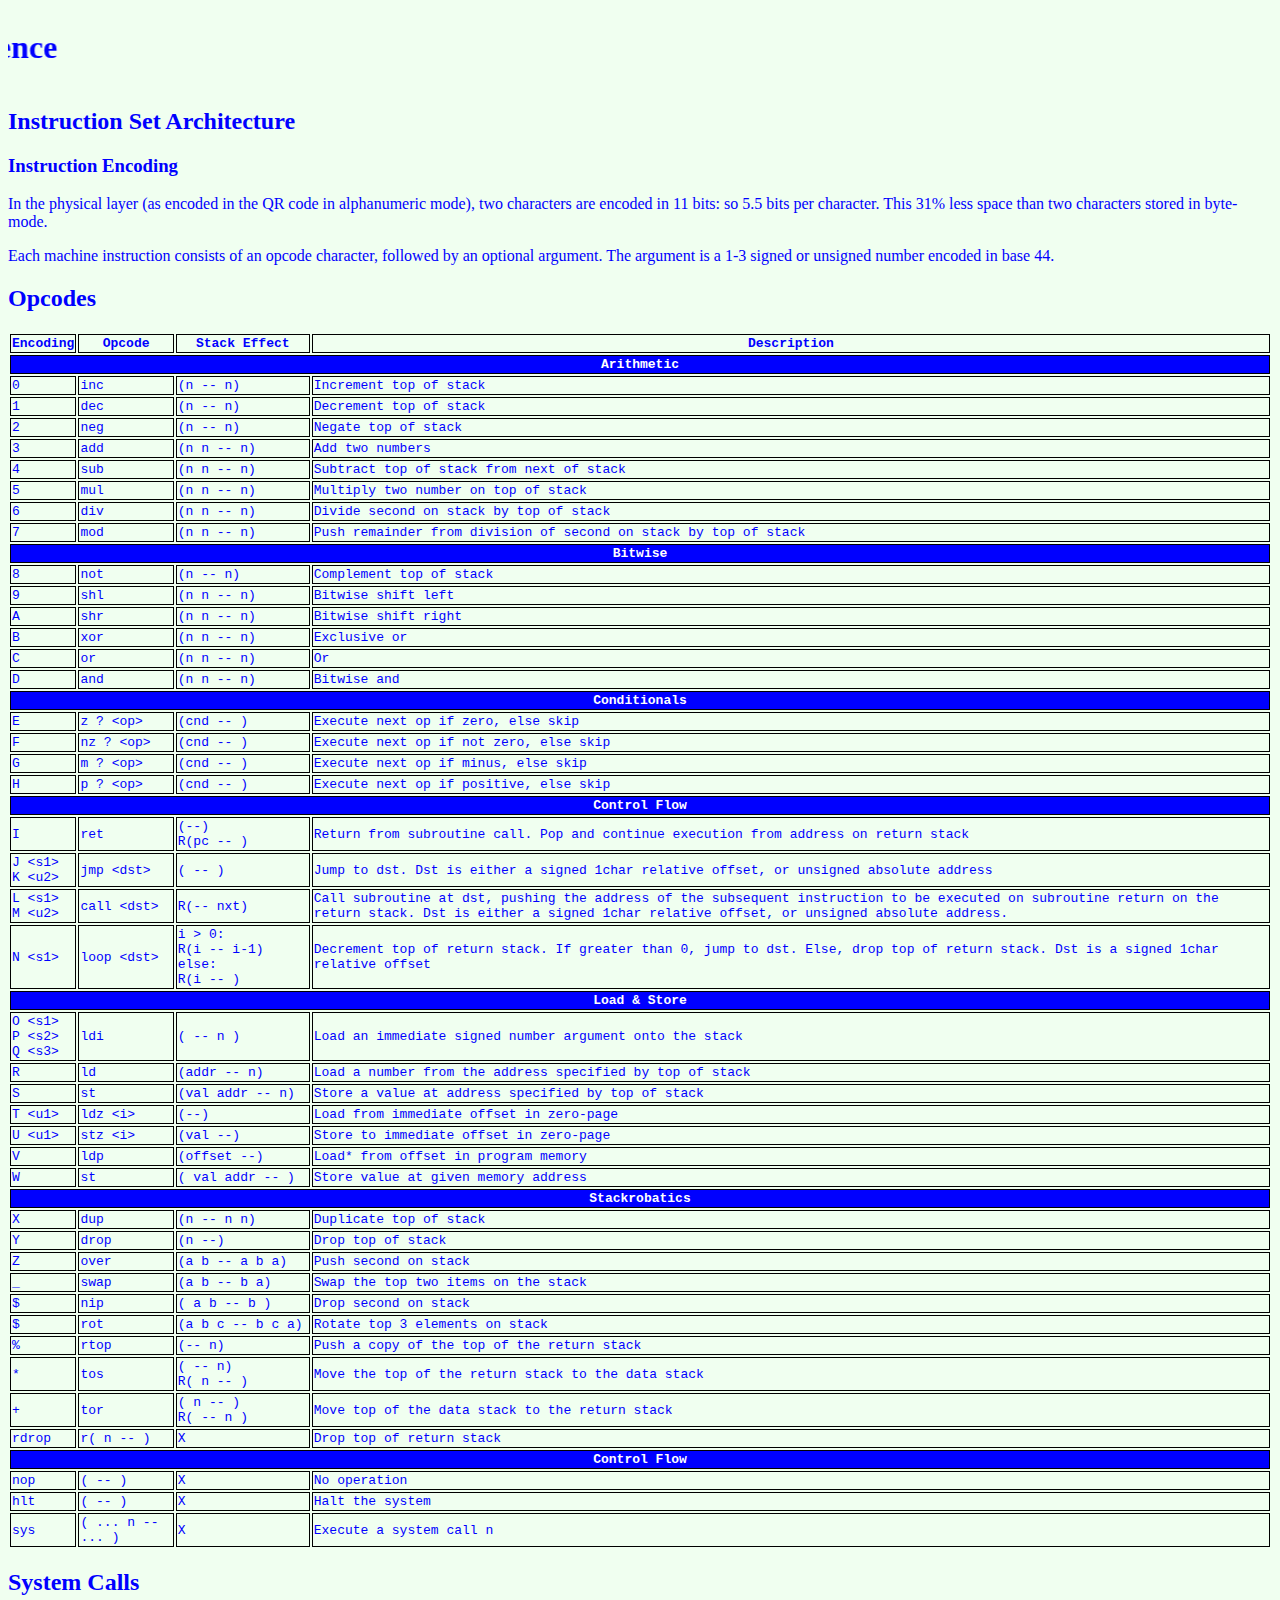
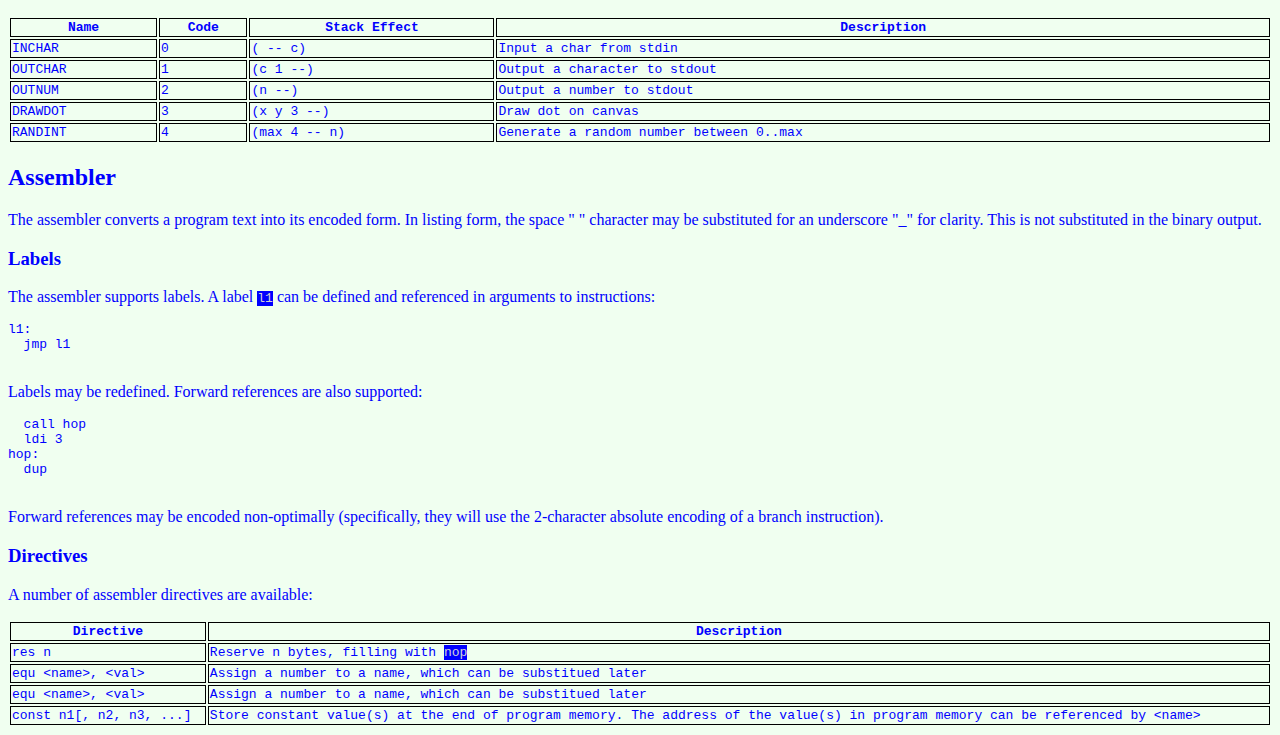
<file: docs.html>
<html>
    <head>
        <style>
            html {
                background-color: honeydew;
                color: blue
            }
            table {
                width: 100%;
            }
            td,th {
                border: 1px solid black;
                font-family: monospace;
            }
            code {
                color:lightgrey;
                background-color: blue;
            }
            .spannycell {
                background-color: blue;
                color: white;
                text-align: center;
                font-weight: bold;
            }

        </style>
    </head>
    <body>

        <marquee direction="right"><h1>QuaRchitecture Reference</h1></marquee>
        <h2>Instruction Set Architecture</h2>
        <h3>Instruction Encoding</h3>
        <p>
        In the physical layer (as encoded in the QR code in alphanumeric mode), two characters are encoded in 11 bits: so 5.5 bits per character. This 31% less space than two characters stored in byte-mode.
        </p>
        <p>
            Each machine instruction consists of an opcode character, followed by an optional argument. The argument is a 1-3 signed or unsigned number encoded in base 44. 
        </p>
        

        <h2>Opcodes</h2>
        <table>
            <tr>
                <th>Encoding</th>
                <th>Opcode</th>
                <th style="width: 130px">Stack Effect</th>
                <th>Description</th>
            </tr>
            <tr>
                <td colspan="4" class="spannycell">Arithmetic</td>
            </tr>
            <tr>
                <td>0</td>
                <td>inc</td>
                <td>(n -- n)</td>
                <td>Increment top of stack</td>
            </tr>
            <tr>
                <td>1</td>
                <td>dec</td>
                <td>(n -- n)</td>
                <td>Decrement top of stack</td>
            </tr>
            <tr>
                <td>2</td>
                <td>neg</td>
                <td>(n -- n)</td>
                <td>Negate top of stack</td>
            </tr>
            <tr>
                <td>3</td>
                <td>add</td>
                <td>(n n -- n)</td>
                <td>Add two numbers</td>
            </tr>
            <tr>
                <td>4</td>
                <td>sub</td>
                <td>(n n -- n)</td>
                <td>Subtract top of stack from next of stack</td>
            </tr>
            <tr>
                <td>5</td>
                <td>mul</td>
                <td>(n n -- n)</td>
                <td>Multiply two number on top of stack</td>
            </tr>
            <tr>
                <td>6</td>
                <td>div</td>
                <td>(n n -- n)</td>
                <td>Divide second on stack by top of stack</td>
            </tr>
            <tr>
                <td>7</td>
                <td>mod</td>
                <td>(n n -- n)</td>
                <td>Push remainder from division of second on stack by top of stack</td>
            </tr>
            <tr>
                <td colspan="4" class="spannycell">Bitwise</td>
            </tr>
            <tr>
                <td>8</td>
                <td>not</td>
                <td>(n -- n)</td>
                <td>Complement top of stack</td>
            </tr>
            <tr>
                <td>9</td>
                <td>shl</td>
                <td>(n n -- n)</td>
                <td>Bitwise shift left</td>
            </tr>
            <tr>
                <td>A</td>
                <td>shr</td>
                <td>(n n -- n)</td>
                <td>Bitwise shift right</td>
            </tr>
            <tr>
                <td>B</td>
                <td>xor</td>
                <td>(n n -- n)</td>
                <td>Exclusive or</td>
            </tr>
            <tr>
                <td>C</td>
                <td>or</td>
                <td>(n n -- n)</td>
                <td>Or</td>
            </tr>
            <tr>
                <td>D</td>
                <td>and</td>
                <td>(n n -- n)</td>
                <td>Bitwise and</td>
            </tr>
            <tr>
                <td colspan="4" class="spannycell">Conditionals</td>
            </tr>
            <tr>
                <td>E</td>
                <td>z ? &lt;op&gt;</td>
                <td>(cnd -- )</td>
                <td>Execute next op if zero, else skip</td>
            </tr>
            <tr>
                <td>F</td>
                <td>nz ? &lt;op&gt;</td>
                <td>(cnd -- )</td>
                <td>Execute next op if not zero, else skip</td>
            </tr>
            <tr>
                <td>G</td>
                <td>m ? &lt;op&gt;</td>
                <td>(cnd -- )</td>
                <td>Execute next op if minus, else skip</td>
            </tr>
            <tr>
                <td>H</td>
                <td>p ? &lt;op&gt;</td>
                <td>(cnd -- )</td>
                <td>Execute next op if positive, else skip</td>
            </tr>
            <tr>
                <td colspan="4" class="spannycell">Control Flow</td>
            </tr>
            <tr>
                <td>I</td>
                <td>ret</td>
                <td>(--)<br>R(pc -- )</td>
                <td>Return from subroutine call. Pop and continue execution from address on return stack</td>
            </tr>
            <tr>
                <td>J &lt;s1&gt;<br>K &lt;u2&gt;</td>
                <td>
                    jmp &lt;dst&gt;
                </td>
                <td>( -- )</td>

                <td>Jump to dst. Dst is either a signed 1char relative offset, or unsigned absolute address</td>
            </tr>
            <tr>
                <td>L &lt;s1&gt;<br>M &lt;u2&gt;</td>
                <td>
                    call &lt;dst&gt;
                </td>
                <td>R(-- nxt)</td>
                <td>Call subroutine at dst, pushing the address of the subsequent instruction to be executed on subroutine return on the return stack.
                    Dst is either a signed 1char relative offset, or unsigned absolute address.
                </td>
            </tr>
            <tr>
                <td>N &lt;s1&gt;</td>
                <td>
                    loop &lt;dst&gt;
                </td>
                <td>
                    i > 0:<br>
                    R(i -- i-1)<br>
                    else:<br>
                    R(i -- )
                </td>
                <td>Decrement top of return stack. If greater than 0, jump to dst. Else, drop top of return stack. Dst is a signed 1char relative offset</td>
            <tr>
                <td colspan="4" class="spannycell">Load & Store</td>
            </tr>
            <tr>
                <td>
                    O &lt;s1&gt;<br>
                    P &lt;s2&gt;<br>
                    Q &lt;s3&gt;<br>
                </td>
                <td>ldi</td>
                <td>( -- n )</td>
                <td>Load an immediate signed number argument onto the stack</td>
            </tr>
            <tr>
                <td>R</td>
                <td>ld</td>
                <td>(addr -- n)</td>
                <td>Load a number from the address specified by top of stack</td>
            </tr>
            <tr>
                <td>S</td>
                <td>st</td>
                <td>(val addr -- n)</td>
                <td>Store a value at address specified by top of stack</td>
            </tr>
            <tr>
                <td>T &lt;u1&gt;</td>
                <td>ldz &lt;i&gt;</td>
                <td>(--)</td>
                <td>Load from immediate offset in zero-page</td>
            </tr>
            <tr>
                <td>U &lt;u1&gt;</td>
                <td>stz &lt;i&gt;</td>
                <td>(val --)</td>
                <td>Store to immediate offset in zero-page</td>
            </tr>
            <tr>
                <td>V</td>
                <td>ldp</td>
                <td>(offset --)</td>
                <td>Load* from offset in program memory</td>
            </tr>
            <tr>
                <td>W</td>
                <td>st</td>
                <td>( val addr -- )</td>
                <td>Store value at given memory address</td>
            </tr>
            <tr>
                <td colspan="4" class="spannycell">Stackrobatics</td>
            </tr>
            <tr>
                <td>X</td>
                <td>dup</td>
                <td>(n -- n n)</td>
                <td>Duplicate top of stack</td>
            </tr>
            <tr>
                <td>Y</td>
                <td>drop</td>
                <td>(n --)</td>
                <td>Drop top of stack</td>
            </tr>
            <tr>
                <td>Z</td>
                <td>over</td>
                <td>(a b -- a b a)</td>
                <td>Push second on stack</td>
            </tr>
            <tr>
                <td>_</td>
                <td>swap</td>
                <td>(a b -- b a)</td>
                <td>Swap the top two items on the stack</td>
            </tr>
            <tr>
                <td>$</td>
                <td>nip</td>
                <td>( a b -- b )</td>
                <td>Drop second on stack</td>
            </tr>
            <tr>
                <td>$</td>
                <td>rot</td>
                <td>(a b c -- b c a)</td>
                <td>Rotate top 3 elements on stack</td>
            </tr>
            <tr>
                <td>%</td>
                <td>rtop</td>
                <td>(-- n)</td>
                <td>Push a copy of the top of the return stack</code></td>
            </tr>
            <tr>
                <td>*</td>
                <td>tos</td>
                <td>( -- n)<br>R( n -- )</td>
                <td>Move the top of the return stack to the data stack</td>
            </tr>
            <tr>
                <td>+</td>
                <td>tor</td>
                <td>( n -- )<br>R( -- n )</td>
                <td>Move top of the data stack to the return stack</td>
            </tr>


            <tr>
                <td>rdrop</td>
                <td>r( n -- )</td>
                <td>X</td>
                <td>Drop top of return stack</td>
            </tr>
            <tr>
                <td colspan="4" class="spannycell">Control Flow</td>
            </tr>
            <tr>
                <td>nop</td>
                <td>( -- )</td>
                <td>X</td>
                <td>No operation</td>
            </tr>
            <tr>
                <td>hlt</td>
                <td>( -- )</td>
                <td>X</td>
                <td>Halt the system</td>
            </tr>
            <tr>
                <td>sys</td>
                <td>( ... n -- ... )</td>
                <td>X</td>
                <td>Execute a system call n</td>
            </tr>
        </table>
        <h2>System Calls</h2>
        <table>
            <tr>
                <th>Name</th>
                <th>Code</th>
                <th>Stack Effect</th>
                <th>Description</th>
            </tr>
            <tr>
                <td>INCHAR</td>
                <td>0</td>
                <td>( -- c)</td>
                <td>Input a char from stdin</td>
            </tr>
            <tr>
                <td>OUTCHAR</td>
                <td>1</td>
                <td>(c 1 --)</td>
                <td>Output a character to stdout</td>
            </tr>
            <tr>
                <td>OUTNUM</td>
                <td>2</td>
                <td>(n --)</td>
                <td>Output a number to stdout</td>
            </tr>
            <tr>
                <td>DRAWDOT</td>
                <td>3</td>
                <td>(x y 3 --)</td>
                <td>Draw dot on canvas</td>
            </tr>
            <tr>
                <td>RANDINT</td>
                <td>4</td>
                <td>(max 4 -- n)</td>
                <td>Generate a random number between 0..max</td>
            </tr>
        </table>
        <h2>Assembler</h2>
        <p>
        The assembler converts a program text into its encoded form. In listing form, the space " " character may be substituted for an underscore "_" for clarity. This is not substituted in the binary output.
        </p>
        <h3>Labels</h3>
        <p>
        The assembler supports labels. A label <code>l1</code> can be defined and referenced in arguments to instructions:
    </p>
        <pre>
l1:
  jmp l1
        </pre>
        <p>Labels may be redefined. Forward references are also supported:</p>
        <pre>
  call hop
  ldi 3
hop:
  dup
        </pre>
        <p>
        Forward references may be encoded non-optimally (specifically, they will use the 2-character absolute encoding of a branch instruction).
    </p>
        <h3>Directives</h3>
        <p>A number of assembler directives are available:</p>
        <table>
            <tr>
                <th>Directive</th>
                <th>Description</th>
            </tr>
            <tr>
                <td>res n</td>
                <td>Reserve n bytes, filling with <code>nop</code></td>
            </tr>
            <tr>
                <td>equ &lt;name&gt;, &lt;val&gt;</td>
                <td>Assign a number to a name, which can be substitued later</td>
            </tr>
            <tr>
                <td>equ &lt;name&gt;, &lt;val&gt;</td>
                <td>Assign a number to a name, which can be substitued later</td>
            </tr>
            <tr>
                <td>const n1[, n2, n3, ...]</td>
                <td>Store constant value(s) at the end of program memory. The address of the value(s) in program memory can be referenced by &lt;name&gt;</td>
            </tr>
        </table>
        

    </body>
</html>
</file>
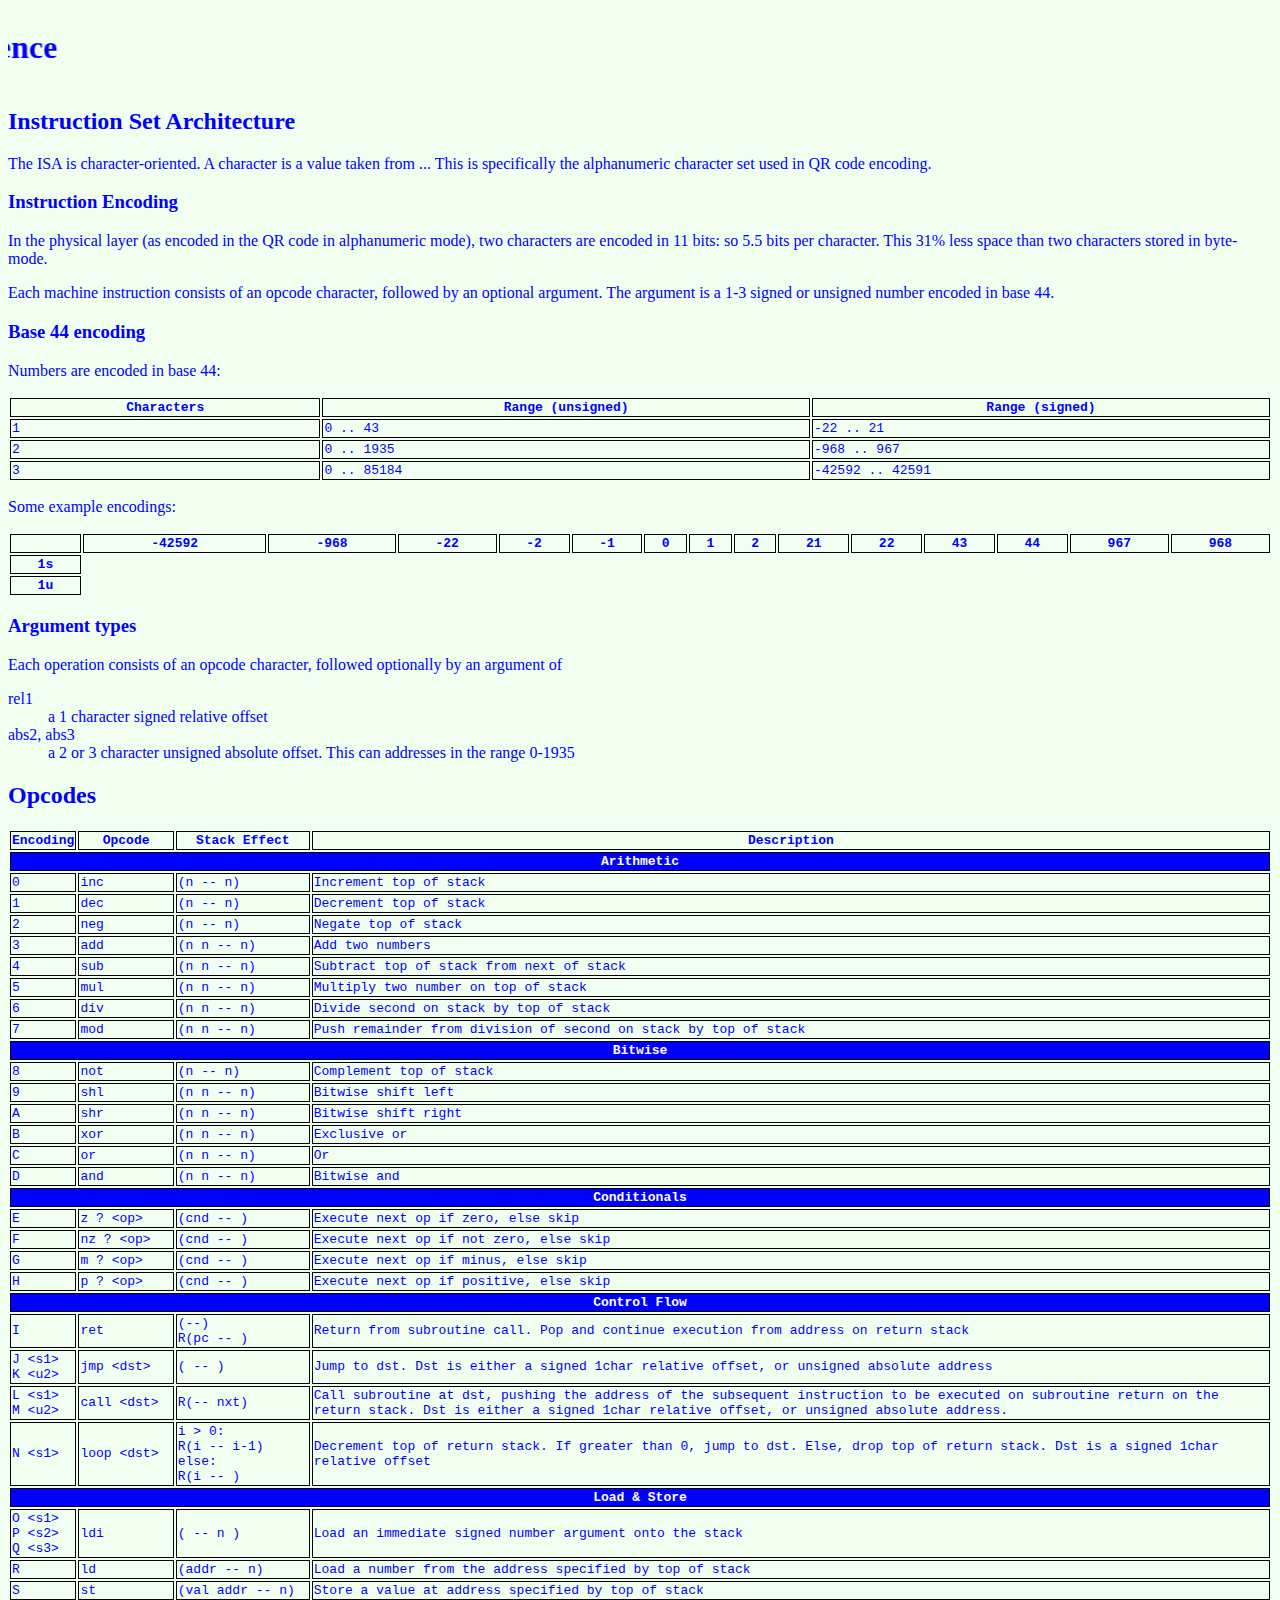
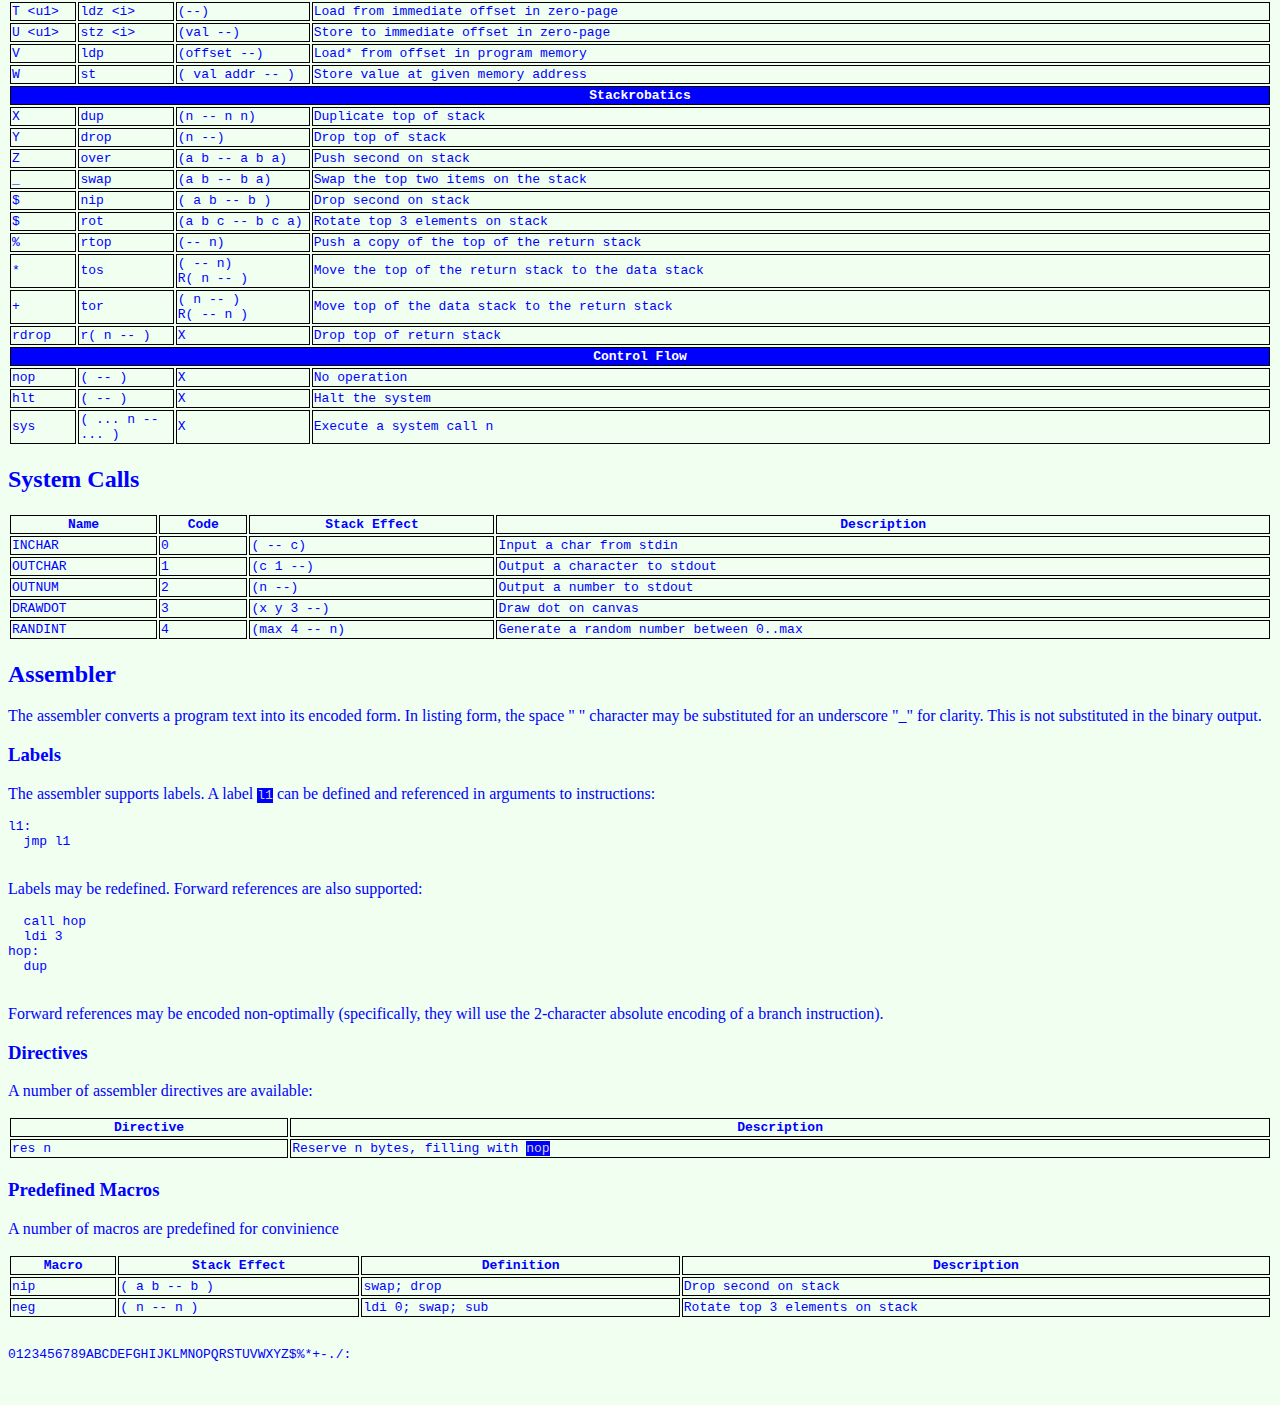
<file: ops.html>
<html>
    <head>
        <style>
            html {
                background-color: honeydew;
                color: blue
            }
            table {
                width: 100%;
            }
            td,th {
                border: 1px solid black;
                font-family: monospace;
            }
            code {
                color:lightgrey;
                background-color: blue;
            }
            .spannycell {
                background-color: blue;
                color: white;
                text-align: center;
                font-weight: bold;
            }

        </style>
    </head>
    <body>

        <marquee direction="right"><h1>QuaRchitecture Reference</h1></marquee>
        <!-- <img src="genio.gif" style="float: right"> -->
        <h2>Instruction Set Architecture</h2>
        The ISA is character-oriented. A character is a value taken from ... This is specifically the alphanumeric character set used in QR code encoding.
        <h3>Instruction Encoding</h3>
        <p>
        In the physical layer (as encoded in the QR code in alphanumeric mode), two characters are encoded in 11 bits: so 5.5 bits per character. This 31% less space than two characters stored in byte-mode.
        </p>
        <p>
            Each machine instruction consists of an opcode character, followed by an optional argument. The argument is a 1-3 signed or unsigned number encoded in base 44. 
        </p>
        <h3>Base 44 encoding</h3>
        <p>
            Numbers are encoded in base 44:
        </p>
        <table>
            <tr>
                <th>Characters</th>
                <th>Range (unsigned)</th>
                <th>Range (signed)</th>
            </tr>
            <tr>
                <td>1</td>
                <td>0 .. 43</td>
                <td>-22 .. 21</td>
            </tr>
            <tr>
                <td>2</td>
                <td>0 .. 1935</td>
                <td>-968 .. 967</td>
            </tr>
                <tr>
                <td>3</td>
                <td>0 .. 85184</td>
                <td>-42592 .. 42591</td>
            </tr>
        </table>
        <p>
            Some example encodings:
        </p>
        <table>
            <tr>
                <th></th>
                <th>-42592</th>
                <th>-968</th>
                <th>-22</th>
                <th>-2</th>
                <th>-1</th>
                <th>0</th>
                <th>1</th>
                <th>2</th>
                <th>21</th>
                <th>22</th>
                <th>43</th>
                <th>44</th>
                <th>967</th>
                <th>968</th>
            </tr>
            <tr>
                <th>1s</th>
            </tr>
            <tr>
                <th>1u</th>
            </tr>
        </table>

        <h3>Argument types</h3>
        <p>
            Each operation consists of an opcode character, followed optionally by an argument of 
        </p>
        <dl>
            <dt>rel1</dt>
            <dd>a 1 character signed relative offset</dd>
            <dt>abs2, abs3</dt>
            <dd>a 2 or 3 character unsigned absolute offset. This can addresses in the range 0-1935</dd>
            <dd></dd>
        </dl>


        <h2>Opcodes</h2>
        <table>
            <tr>
                <th>Encoding</th>
                <th>Opcode</th>
                <th style="width: 130px">Stack Effect</th>
                <th>Description</th>
            </tr>
            <tr>
                <td colspan="4" class="spannycell">Arithmetic</td>
            </tr>
            <tr>
                <td>0</td>
                <td>inc</td>
                <td>(n -- n)</td>
                <td>Increment top of stack</td>
            </tr>
            <tr>
                <td>1</td>
                <td>dec</td>
                <td>(n -- n)</td>
                <td>Decrement top of stack</td>
            </tr>
            <tr>
                <td>2</td>
                <td>neg</td>
                <td>(n -- n)</td>
                <td>Negate top of stack</td>
            </tr>
            <tr>
                <td>3</td>
                <td>add</td>
                <td>(n n -- n)</td>
                <td>Add two numbers</td>
            </tr>
            <tr>
                <td>4</td>
                <td>sub</td>
                <td>(n n -- n)</td>
                <td>Subtract top of stack from next of stack</td>
            </tr>
            <tr>
                <td>5</td>
                <td>mul</td>
                <td>(n n -- n)</td>
                <td>Multiply two number on top of stack</td>
            </tr>
            <tr>
                <td>6</td>
                <td>div</td>
                <td>(n n -- n)</td>
                <td>Divide second on stack by top of stack</td>
            </tr>
            <tr>
                <td>7</td>
                <td>mod</td>
                <td>(n n -- n)</td>
                <td>Push remainder from division of second on stack by top of stack</td>
            </tr>
            <tr>
                <td colspan="4" class="spannycell">Bitwise</td>
            </tr>
            <tr>
                <td>8</td>
                <td>not</td>
                <td>(n -- n)</td>
                <td>Complement top of stack</td>
            </tr>
            <tr>
                <td>9</td>
                <td>shl</td>
                <td>(n n -- n)</td>
                <td>Bitwise shift left</td>
            </tr>
            <tr>
                <td>A</td>
                <td>shr</td>
                <td>(n n -- n)</td>
                <td>Bitwise shift right</td>
            </tr>
            <tr>
                <td>B</td>
                <td>xor</td>
                <td>(n n -- n)</td>
                <td>Exclusive or</td>
            </tr>
            <tr>
                <td>C</td>
                <td>or</td>
                <td>(n n -- n)</td>
                <td>Or</td>
            </tr>
            <tr>
                <td>D</td>
                <td>and</td>
                <td>(n n -- n)</td>
                <td>Bitwise and</td>
            </tr>
            <tr>
                <td colspan="4" class="spannycell">Conditionals</td>
            </tr>
            <tr>
                <td>E</td>
                <td>z ? &lt;op&gt;</td>
                <td>(cnd -- )</td>
                <td>Execute next op if zero, else skip</td>
            </tr>
            <tr>
                <td>F</td>
                <td>nz ? &lt;op&gt;</td>
                <td>(cnd -- )</td>
                <td>Execute next op if not zero, else skip</td>
            </tr>
            <tr>
                <td>G</td>
                <td>m ? &lt;op&gt;</td>
                <td>(cnd -- )</td>
                <td>Execute next op if minus, else skip</td>
            </tr>
            <tr>
                <td>H</td>
                <td>p ? &lt;op&gt;</td>
                <td>(cnd -- )</td>
                <td>Execute next op if positive, else skip</td>
            </tr>
            <tr>
                <td colspan="4" class="spannycell">Control Flow</td>
            </tr>
            <tr>
                <td>I</td>
                <td>ret</td>
                <td>(--)<br>R(pc -- )</td>
                <td>Return from subroutine call. Pop and continue execution from address on return stack</td>
            </tr>
            <tr>
                <td>J &lt;s1&gt;<br>K &lt;u2&gt;</td>
                <td>
                    jmp &lt;dst&gt;
                </td>
                <td>( -- )</td>

                <td>Jump to dst. Dst is either a signed 1char relative offset, or unsigned absolute address</td>
            </tr>
            <tr>
                <td>L &lt;s1&gt;<br>M &lt;u2&gt;</td>
                <td>
                    call &lt;dst&gt;
                </td>
                <td>R(-- nxt)</td>
                <td>Call subroutine at dst, pushing the address of the subsequent instruction to be executed on subroutine return on the return stack.
                    Dst is either a signed 1char relative offset, or unsigned absolute address.
                </td>
            </tr>
            <tr>
                <td>N &lt;s1&gt;</td>
                <td>
                    loop &lt;dst&gt;
                </td>
                <td>
                    i > 0:<br>
                    R(i -- i-1)<br>
                    else:<br>
                    R(i -- )
                </td>
                <td>Decrement top of return stack. If greater than 0, jump to dst. Else, drop top of return stack. Dst is a signed 1char relative offset</td>
            <tr>
                <td colspan="4" class="spannycell">Load & Store</td>
            </tr>
            <tr>
                <td>
                    O &lt;s1&gt;<br>
                    P &lt;s2&gt;<br>
                    Q &lt;s3&gt;<br>
                </td>
                <td>ldi</td>
                <td>( -- n )</td>
                <td>Load an immediate signed number argument onto the stack</td>
            </tr>
            <tr>
                <td>R</td>
                <td>ld</td>
                <td>(addr -- n)</td>
                <td>Load a number from the address specified by top of stack</td>
            </tr>
            <tr>
                <td>S</td>
                <td>st</td>
                <td>(val addr -- n)</td>
                <td>Store a value at address specified by top of stack</td>
            </tr>
            <tr>
                <td>T &lt;u1&gt;</td>
                <td>ldz &lt;i&gt;</td>
                <td>(--)</td>
                <td>Load from immediate offset in zero-page</td>
            </tr>
            <tr>
                <td>U &lt;u1&gt;</td>
                <td>stz &lt;i&gt;</td>
                <td>(val --)</td>
                <td>Store to immediate offset in zero-page</td>
            </tr>
            <tr>
                <td>V</td>
                <td>ldp</td>
                <td>(offset --)</td>
                <td>Load* from offset in program memory</td>
            </tr>
            <tr>
                <td>W</td>
                <td>st</td>
                <td>( val addr -- )</td>
                <td>Store value at given memory address</td>
            </tr>
            <tr>
                <td colspan="4" class="spannycell">Stackrobatics</td>
            </tr>
            <tr>
                <td>X</td>
                <td>dup</td>
                <td>(n -- n n)</td>
                <td>Duplicate top of stack</td>
            </tr>
            <tr>
                <td>Y</td>
                <td>drop</td>
                <td>(n --)</td>
                <td>Drop top of stack</td>
            </tr>
            <tr>
                <td>Z</td>
                <td>over</td>
                <td>(a b -- a b a)</td>
                <td>Push second on stack</td>
            </tr>
            <tr>
                <td>_</td>
                <td>swap</td>
                <td>(a b -- b a)</td>
                <td>Swap the top two items on the stack</td>
            </tr>
            <tr>
                <td>$</td>
                <td>nip</td>
                <td>( a b -- b )</td>
                <td>Drop second on stack</td>
            </tr>
            <tr>
                <td>$</td>
                <td>rot</td>
                <td>(a b c -- b c a)</td>
                <td>Rotate top 3 elements on stack</td>
            </tr>
            <tr>
                <td>%</td>
                <td>rtop</td>
                <td>(-- n)</td>
                <td>Push a copy of the top of the return stack</code></td>
            </tr>
            <tr>
                <td>*</td>
                <td>tos</td>
                <td>( -- n)<br>R( n -- )</td>
                <td>Move the top of the return stack to the data stack</td>
            </tr>
            <tr>
                <td>+</td>
                <td>tor</td>
                <td>( n -- )<br>R( -- n )</td>
                <td>Move top of the data stack to the return stack</td>
            </tr>


            <tr>
                <td>rdrop</td>
                <td>r( n -- )</td>
                <td>X</td>
                <td>Drop top of return stack</td>
            </tr>
            <tr>
                <td colspan="4" class="spannycell">Control Flow</td>
            </tr>
            <tr>
                <td>nop</td>
                <td>( -- )</td>
                <td>X</td>
                <td>No operation</td>
            </tr>
            <tr>
                <td>hlt</td>
                <td>( -- )</td>
                <td>X</td>
                <td>Halt the system</td>
            </tr>
            <tr>
                <td>sys</td>
                <td>( ... n -- ... )</td>
                <td>X</td>
                <td>Execute a system call n</td>
            </tr>
        </table>
        <h2>System Calls</h2>
        <table>
            <tr>
                <th>Name</th>
                <th>Code</th>
                <th>Stack Effect</th>
                <th>Description</th>
            </tr>
            <tr>
                <td>INCHAR</td>
                <td>0</td>
                <td>( -- c)</td>
                <td>Input a char from stdin</td>
            </tr>
            <tr>
                <td>OUTCHAR</td>
                <td>1</td>
                <td>(c 1 --)</td>
                <td>Output a character to stdout</td>
            </tr>
            <tr>
                <td>OUTNUM</td>
                <td>2</td>
                <td>(n --)</td>
                <td>Output a number to stdout</td>
            </tr>
            <tr>
                <td>DRAWDOT</td>
                <td>3</td>
                <td>(x y 3 --)</td>
                <td>Draw dot on canvas</td>
            </tr>
            <tr>
                <td>RANDINT</td>
                <td>4</td>
                <td>(max 4 -- n)</td>
                <td>Generate a random number between 0..max</td>
            </tr>
        </table>
        <h2>Assembler</h2>
        <p>
        The assembler converts a program text into its encoded form. In listing form, the space " " character may be substituted for an underscore "_" for clarity. This is not substituted in the binary output.
        </p>
        <h3>Labels</h3>
        <p>
        The assembler supports labels. A label <code>l1</code> can be defined and referenced in arguments to instructions:
    </p>
        <pre>
l1:
  jmp l1
        </pre>
        <p>Labels may be redefined. Forward references are also supported:</p>
        <pre>
  call hop
  ldi 3
hop:
  dup
        </pre>
        <p>
        Forward references may be encoded non-optimally (specifically, they will use the 2-character absolute encoding of a branch instruction).
    </p>
        <h3>Directives</h3>
        <p>A number of assembler directives are available:</p>
        <table>
            <tr>
                <th>Directive</th>
                <th>Description</th>
            </tr>
            <tr>
                <td>res n</td>
                <td>Reserve n bytes, filling with <code>nop</code></td>
            </tr>
        </table>
        <h3>Predefined Macros</h3>
        <p>A number of macros are predefined for convinience
        </p>
        <table>
            <tr>
                <th>Macro</th>
                <th>Stack Effect</th>
                <th>Definition</th>
                <th>Description</th>
            </tr>
            <tr>
                <td>nip</td>
                <td>( a b -- b )</td>
                <td>swap; drop</td>
                <td>Drop second on stack</td>
            </tr>
            <tr>
                <td>neg</td>
                <td>( n -- n )</td>
                <td>ldi 0; swap; sub </td>
                <td>Rotate top 3 elements on stack</td>
            </tr>
        </table>

        <pre>

0123456789ABCDEFGHIJKLMNOPQRSTUVWXYZ$%*+-./:

    </body>
</html>
</file>
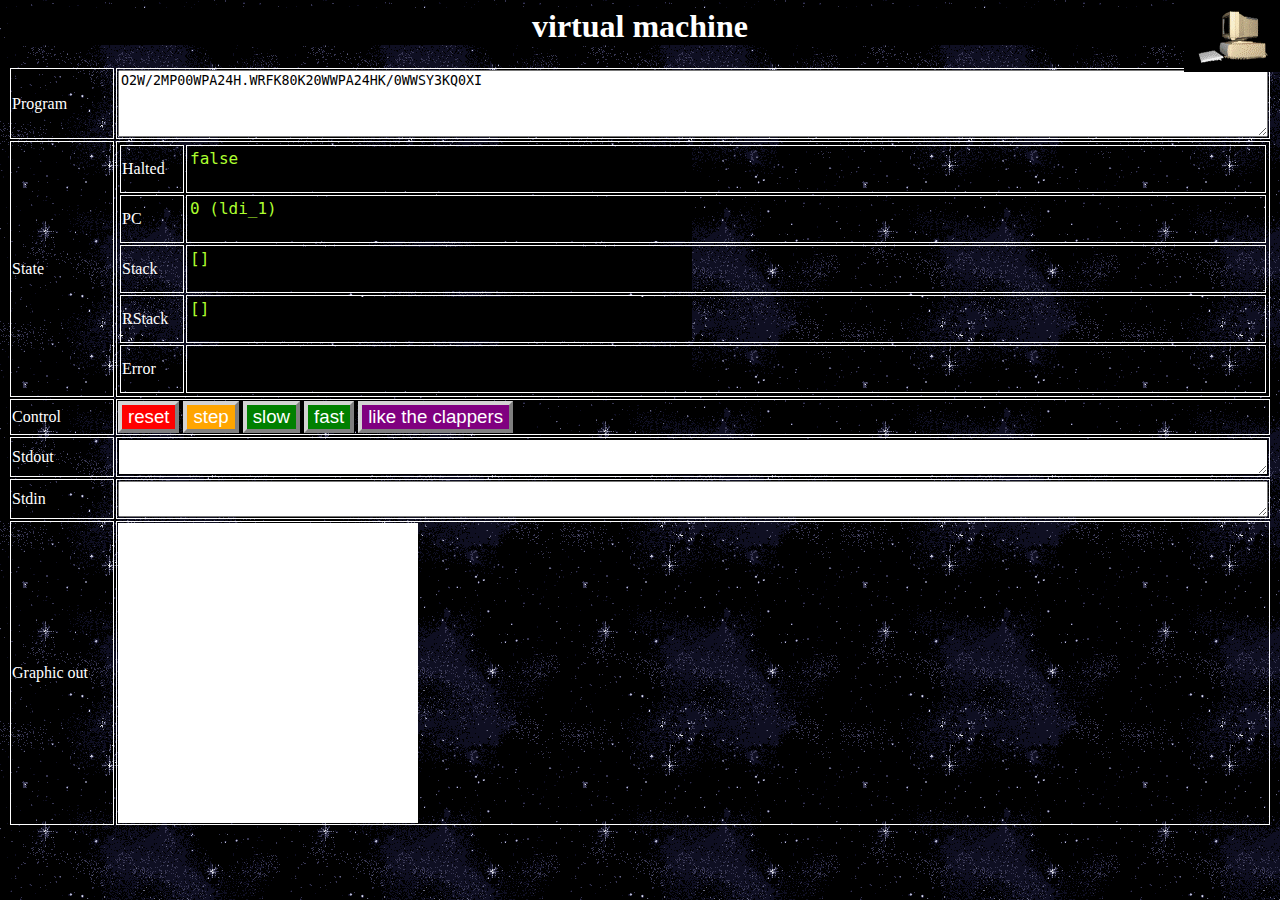
<file: vm.html>
<html>
<head>
<style>
  input, textares, div {
    background-color: white;
    color: black;
  }
  html {
    background-image: url("css/galaxy0.gif");
    color: white
  }
#state, #stdout, #stderr {
  width: 100%;
  border: 1px solid black;
  font-family: monospace;
}

#stderr {
  color:red;
}

span {
  font-family: monospace;
  background: black;
  display: block;
  font-size: 12pt;
  padding: 2px;
  color: greenyellow;
  overflow: scroll;
  max-width: 100%;
  width: 500px;
  height: 40px;
}

button {
  font-size: 14pt;
  color: white;
  background-color: grey;
  border: 4px outset lightgrey;
}
button:active {
  background-color: darkblue;
}
#program{
  width: 100%;
  height: 5em;
}
td {
  border: 1px solid white;
}
button:hover {
  cursor: pointer;
}
button:active {
  border: 4px inset black;
}
#stdin {
    width: 100%;
}
h1 {
    background: black;
    color: white;
}
</style>
</head>

<body>
  
  <h1><center>virtual machine</center></h1>
  <img src="css/computer.gif" style="float: right; position: absolute; top: 0; right: 0">
  
<table style="width: 100%;">
  <tr>
    <td style="width: 100px;">Program</td>
    <td>
      <textarea id="program" onkeydown="go()">O2W/2MP00WPA24H.WRFK80K20WWPA24HK/0WWSY3KQ0XI</textarea>
    </td>
  </tr>
  <tr>
    <td>State</td>
    <td>
      <table style="width: 100%">
        <tr>
          <td style="width: 60px;">Halted</td>
          <td><span id="state_halted"></span></td>
        </tr>
        <tr>
          <td>PC</td>
          <td><span id="state_pc"></span></td>
        </tr>
        <tr>
          <td>Stack</td>
          <td><span id="state_stack"></span></td>
        </tr>
        <tr>
          <td>RStack</td>
          <td><span id="state_rstack"></span></td>
        </tr>
        <tr>
          <td>Error</td>
          <td><span id="state_error"></span></td>
        </tr>
      </table>
    </td>
  </tr>
  <tr>
    <td>Control</td>
    <td>
      <button onclick="reset();" style="background: red;">reset</button>
      <button onclick="uiStep();" style="background: orange;">step</button>
      <button onclick="run(100);" style="background: green;">slow</button>
      <button onclick="run(1);" style="background: green;">fast</button>
      <button onclick="runToCompletion();" style="background: purple;">like the clappers</button>
    </td>
  </tr>
  <tr>
    <td>Stdout</td>
    <td>
      <textarea id="stdout" readonly></textarea>
    </td>
  </tr>
  <tr>
    <td>Stdin</td>
    <td>
      <textarea id="stdin"></textarea>
    </td>
  </tr>
  <tr>
    <td>Graphic out</td>
    <td>
      <canvas id="canvas" width="300" height="300" style="background: white;"></canvas>
    </td>
  </tr>
</table>

<script src="js/common.js"></script>
<script>
var program;
var state;

var runInterval;

function run(n) {
  window.clearInterval(runInterval);
  runInterval = window.setInterval(uiStep, n);
}



function reset() {
  program = document.getElementById("program").value;
  document.getElementById("state_error").innerHTML = "";
  state = {pc: 0, stack: [], rstack: [], hlt: false, mem: [], stdin: 0};
  uiUpdate();
  document.getElementById("stdout").value= "";
  
  
  window.clearInterval(runInterval);
  ctx.clearRect(0, 0, 44, 44);
}


function fetch(i) {
  let ret = program[i];
  if (ret === undefined) {
    throw new Error(`read ${i} from undefined memory`);
  }
  return ret;
}

function push(n, stack) {
  if (stack === undefined) stack = state.stack;
  stack.push(n);
}

function pop(stack) {
  if (stack === undefined) stack = state.stack;
  if (stack.length == 0) {
    throw new Error(`stack underflow`);
  }
  return stack.pop();
}

function peek(stack) {
  if (stack === undefined) stack = state.stack;
  if (stack.length == 0) {
    throw new Error(`stack underflow`);
  }
  return stack[stack.length - 1];
}

function jmp(cnd, len, relative) {
  if (cnd) {
    let dst = arg(len, relative);
    state.pc = relative ? state.pc + dst - 1: dst;
  }
}

function call(cnd, len, relative) {
  if (cnd) {
    let callArg = arg(len, relative);
    let dst = relative ? state.pc + callArg - 1: callArg;
    push(state.pc, state.rstack);
    state.pc = dst;
  }
}

function loop(len, relative) {
  let val = peek(state.rstack);
  if (val <= 0) {
    pop(state.rstack);
    state.pc++;
  } else {
    state.rstack[state.rstack.length - 1]--;
    jmp(true, len, relative);
  }
}

function arg(len, signed) {
  let parts = program.slice(state.pc, state.pc + len).split("");
  state.pc += len;
  return decodeNum(parts, signed);
}

function pm(src, len, signed) {
  return decodeNum(program.slice(src, src+len).split(""), true);
}

function condition(cnd) {
  if (!cnd) {
    state.pc += (ARG_LENGTH.get(CHAR_TO_OPCODE.get(fetch(state.pc))) || 0) + 1;
  }
}

function biOp(fn) {
  let b = pop();
  let a = pop();
  push(fn(a, b))
}

function step() {
  if (state.hlt) 
    return;
  
  var opChar = fetch(state.pc++);
  if (!CHAR_TO_OPCODE.has(opChar)) {
    throw new Error(`${opChar} not a valid opcode`);
  }

  let op = CHAR_TO_OPCODE.get(opChar);
  // console.log(state.pc-1, opChar, op);
  switch (op) {
  // arithmetic
  case "inc": push(pop() + 1);      break;
  case "dec": push(pop() - 1);      break;
  case "neg": push(-pop());         break;
  case "add": biOp((a,b) => a + b);  break;
  case "sub": biOp((a,b) => a - b); break;
  case "mul": biOp((a,b) => a * b);  break;
  case "div": biOp((a,b) => Math.floor(a / b)); break;
  case "mod": biOp((a,b) => Math.floor(a % b)); break;

  // bitwise
  case "not": push(~pop());         break;
  case "shl": biOp((a,b) => a << b); break;
  case "shr": biOp((a,b) => a >> b); break;
  case "xor": push(pop() ^ pop()); break;
  case "or":  push(pop() | pop());  break;
  case "and": push(pop() & pop());  break;

  // conditions
  case "nz": condition(pop() != 0); break;
  case "z": condition(pop() == 0); break;
  case "m": condition(pop() < 0); break;
  case "p": condition(pop() > 0); break;

  // control flow
  case "ret": state.pc = pop(state.rstack); break;
  case "jmp_1": jmp(true, 1, true); break;
  case "jmp_2": jmp(true, 2, false); break;
  case "call_1": call(true, 1, true); break;
  case "call_2": call(true, 2, false); break;
  case "loop_1": loop(1, true); break;

  // load/store
  case "ldi_1": push(arg(1, true)); break;
  case "ldi_2": push(arg(2, true)); break;
  case "ldi_3": push(arg(3, true)); break;
  case "ld": push(state.mem[pop()] || 0); break;
  case "st": state.mem[pop()] = pop(); break;
  case "ldz": push(state.mem[arg(1, false)] || 0); break;
  case "stz": state.mem[arg(1, false)] = pop(); break;
  case "ldp": push(pm(pop(), 2, true)); break;

  // stack
  case "dup": {let a = pop(); push(a); push(a); break;}
  case "drop": pop(); break;
  case "over": {
    let a = pop();
    let b = pop();
    push(b);
    push(a);
    push(b);
    break;
  };
  case "swap": {let a = pop(); let b = pop(); push(a); push(b); break;}
  case "rtop": push(peek(state.rstack)); break;
  case "tos": push(pop(state.rstack)); break;
  case "tor": push(pop(), state.rstack); break;
  case "rot": {
    let c = pop();
    let b = pop();
    let a = pop();
    push(b);
    push(c);
    push(a);
    break;
  }
  
  case "nop": break;
  case "hlt": state.hlt = true; break;
  case "sys": doSys(arg(1, false)); break;
  default:
    throw new Error(`unknown opcode ${op}`);
  }
}

function doSys(cmd) {
  switch(cmd) {
    case 0: {
      let stdin = document.getElementById("stdin").value;
      if (state.stdin >= stdin.length) {
        push(0);
        push(0);
        break;
      }
      push(stdin[state.stdin++].charCodeAt(0));
      push(1);
      break;
    }
    case 1: {
      document.getElementById("stdout").value += String.fromCharCode([pop()]); 
      break;
    }
    case 2: {
      document.getElementById("stdout").value += pop() + " "; 
      break;
    }
    case 3: { // draw dot (x y 3 -- )
      let y = pop();
      let x = pop();
      ctx.fillRect(x, y, 1, 1);
      break;
    }
    case 4: break;
    case 5: { // random number (n -- n)
      push(Math.floor(Math.random() * pop()));
      break;
    }
    case 42: {
      document.getElementById("stdout").value += "\n" + JSON.stringify(state.stack);
      console.log(state.mem);
      break;
    } 
    case 43: {
      window.clearInterval(runInterval);
      break;
    }
  }
}

function uiUpdate() {
  document.getElementById("state_pc").innerHTML = `${state.pc} (${CHAR_TO_OPCODE.get(program[state.pc])})`;
  document.getElementById("state_halted").innerHTML = state.hlt;
  document.getElementById("state_stack").innerHTML = JSON.stringify(state.stack);
  document.getElementById("state_rstack").innerHTML = JSON.stringify(state.rstack);
}

function uiStep() {
  try {
    uiUpdate();
    step();
    

  } catch(e) {
    document.getElementById("state_error").innerHTML = e;
    state.hlt = true;
  }
}

function go(e) {
    if(event.key === 'Enter') {
        reset();
        run(0);      
    }
}

window.onerror = function(msg) {
  
};

function runToCompletion() {
  uiUpdate();
  try {
    while(!state.hlt) step();
  } catch(e) {
    document.getElementById("state_error").innerHTML = e;
    state.hlt = true;
  }
  
  uiUpdate();
}
</script>
<br>
<br>

<script>
  var ctx = document.getElementById("canvas").getContext("2d");
  ctx.scale(300 / 44, 300 / 44);
  reset();
</script>
</body>
</html>
</file>
